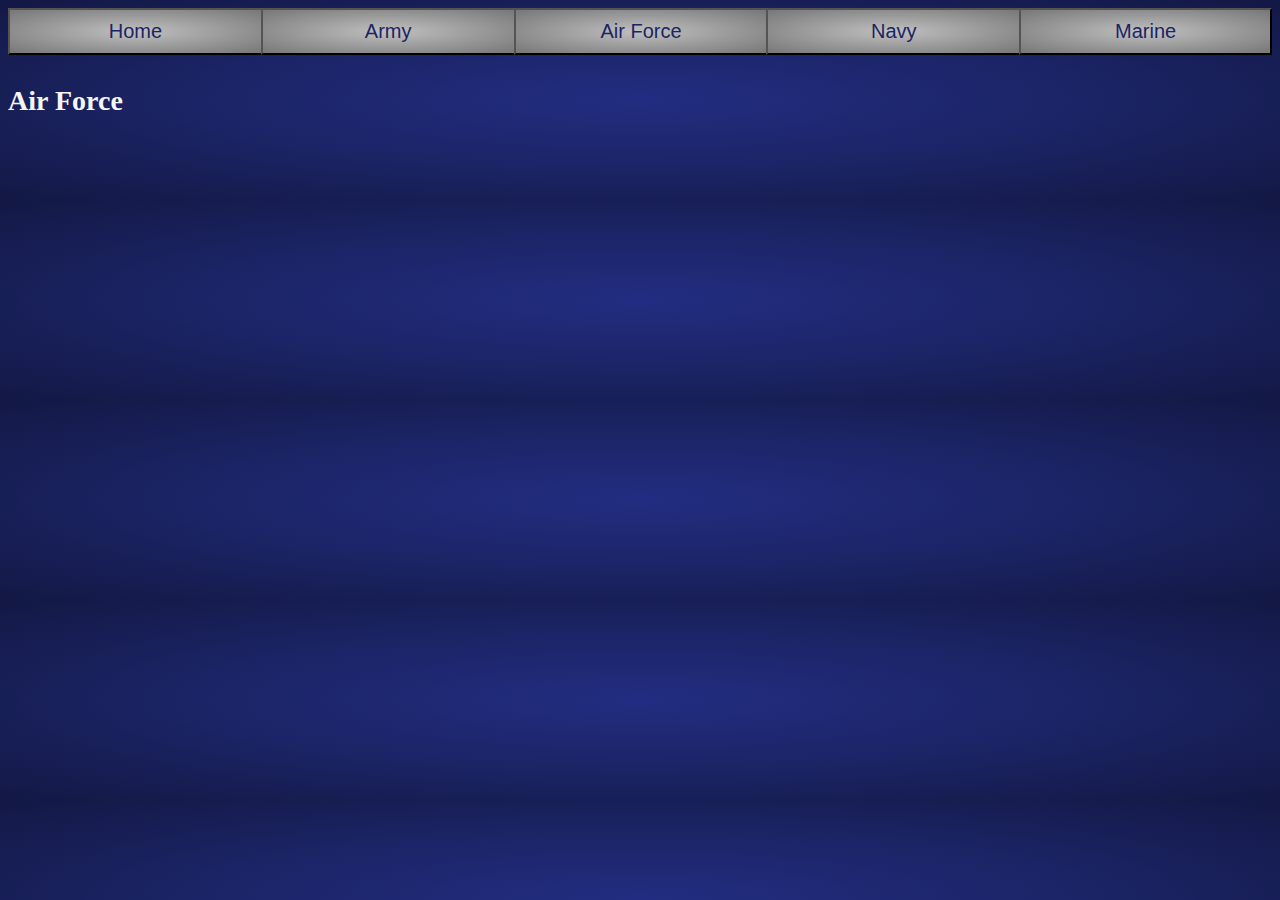
<file: airforce.html>
<!DOCTYPE html>
<html>
<head>
	<link rel="icon" href="Vet.png">
	<link href="styles/styles.css" rel="stylesheet" type="text/css">
	<meta charset="UTF-8">
	<title>Air Force</title>
</head>
<body>
<div class="btn-group" style="width:100%">
  <button onclick="window.location.href = 'index.html';" style="width:20%">Home</button>
  <button onclick="window.location.href = 'army.html';" style="width:20%">Army</button>
  <button onclick="window.location.href = 'airforce.html';" style="width:20%">Air Force</button>
  <button onclick="window.location.href = 'navy.html';" style="width:20%">Navy</button>
  <button onclick="window.location.href = 'marine.html';" style="width:20%">Marine</button>
</div>

<div class="main">
<h1>Air Force</h1>
</div>


</body>
</html>
</file>
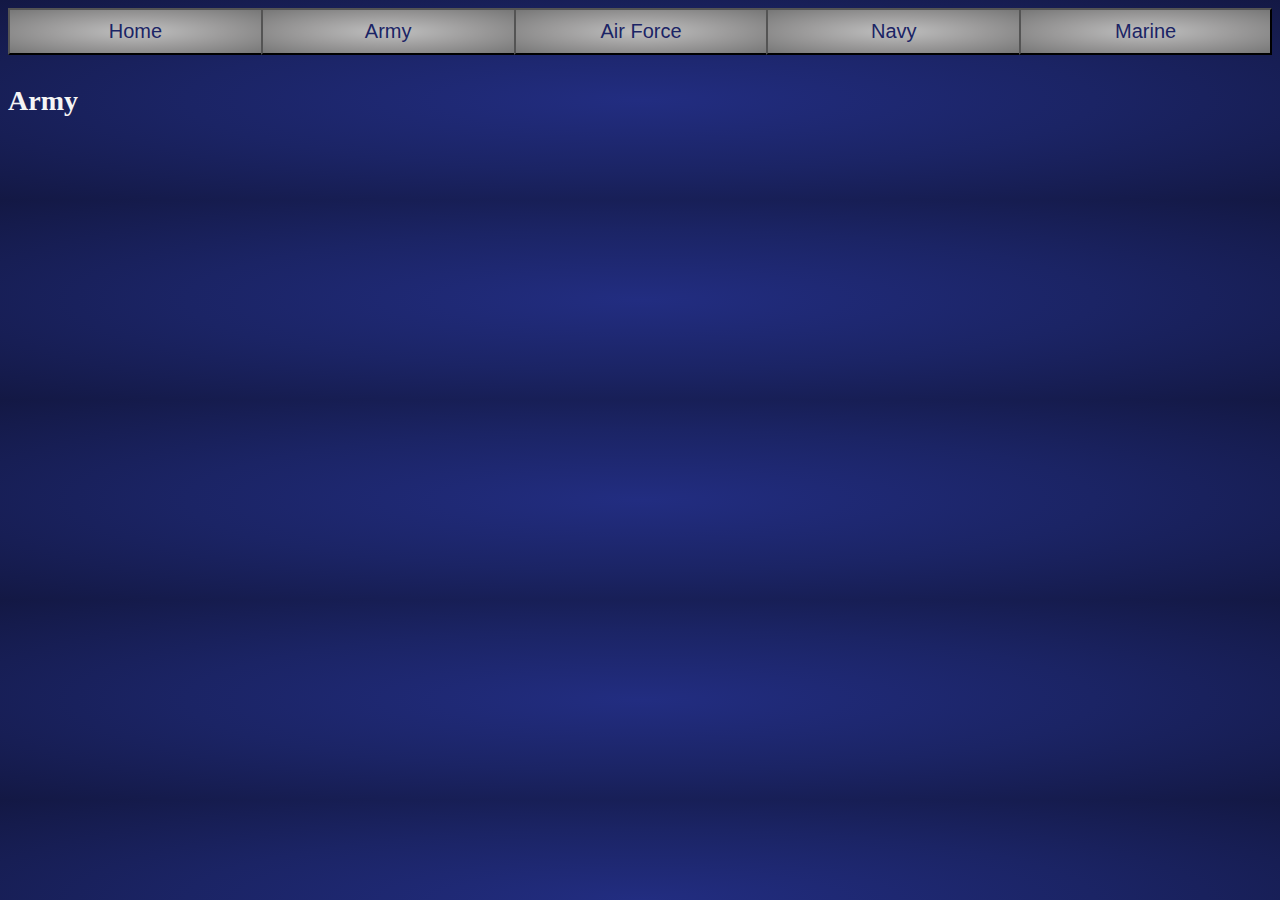
<file: army.html>
<!DOCTYPE html>
<html>
<head>
	<link rel="icon" href="Vet.png">
	<link href="styles/styles.css" rel="stylesheet" type="text/css">
	<meta charset="UTF-8">
	<title>Army</title>
</head>
<body>
<div class="btn-group" style="width:100%">
  <button onclick="window.location.href = 'index.html';" style="width:20%">Home</button>
  <button onclick="window.location.href = 'army.html';" style="width:20%">Army</button>
  <button onclick="window.location.href = 'airforce.html';" style="width:20%">Air Force</button>
  <button onclick="window.location.href = 'navy.html';" style="width:20%">Navy</button>
  <button onclick="window.location.href = 'marine.html';" style="width:20%">Marine</button>
</div>

<div class="main">
<h1>Army</h1>
</div>


</body>
</html>
</file>
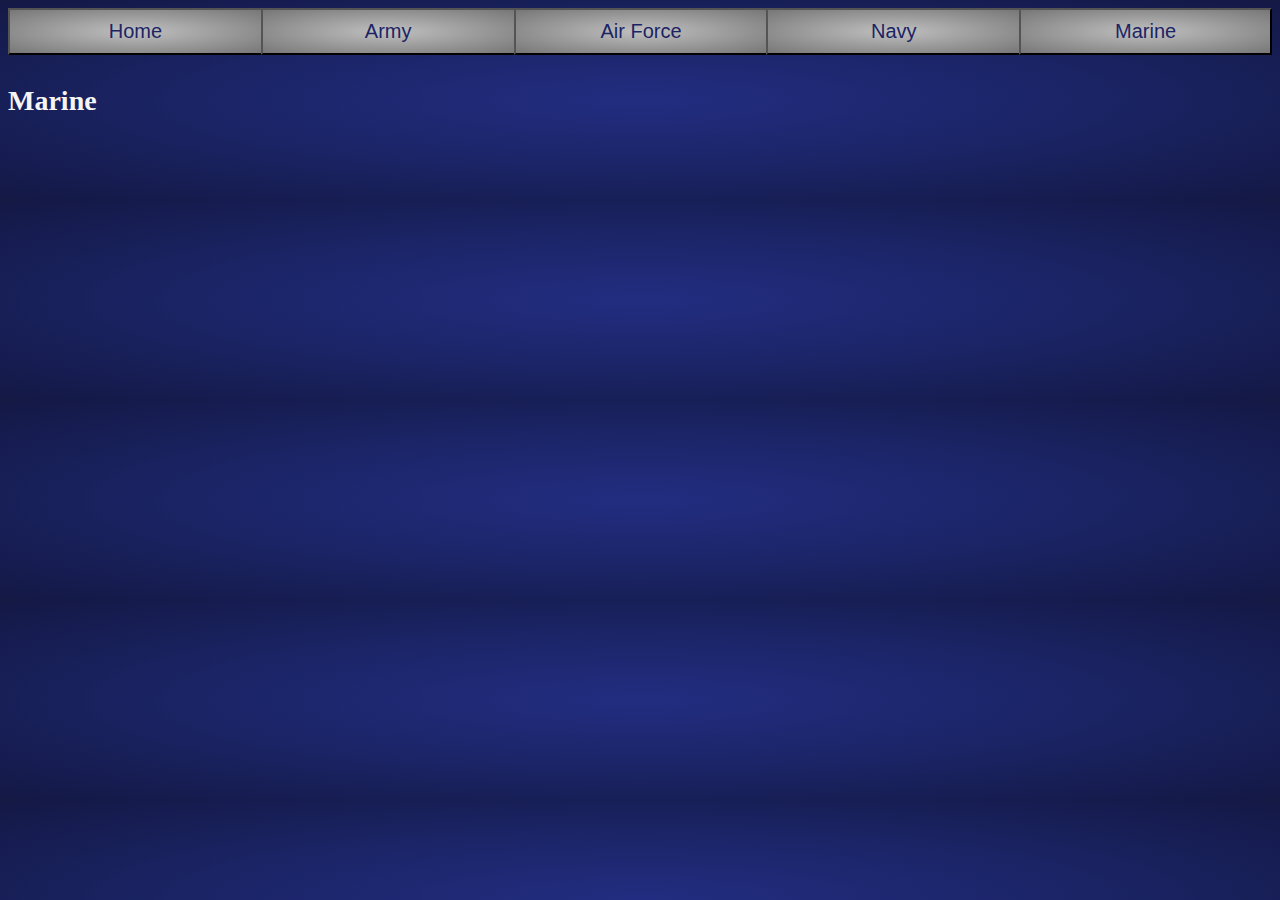
<file: marine.html>
<!DOCTYPE html>
<html>
<head>
	<link rel="icon" href="Vet.png">
	<link href="styles/styles.css" rel="stylesheet" type="text/css">
	<meta charset="UTF-8">
	<title>Marine</title>
</head>
<body>
<div class="btn-group" style="width:100%">
  <button onclick="window.location.href = 'index.html';" style="width:20%">Home</button>
  <button onclick="window.location.href = 'army.html';" style="width:20%">Army</button>
  <button onclick="window.location.href = 'airforce.html';" style="width:20%">Air Force</button>
  <button onclick="window.location.href = 'navy.html';" style="width:20%">Navy</button>
  <button onclick="window.location.href = 'marine.html';" style="width:20%">Marine</button>
</div>

<div class="main">
<h1>Marine</h1>
</div>


</body>
</html>
</file>
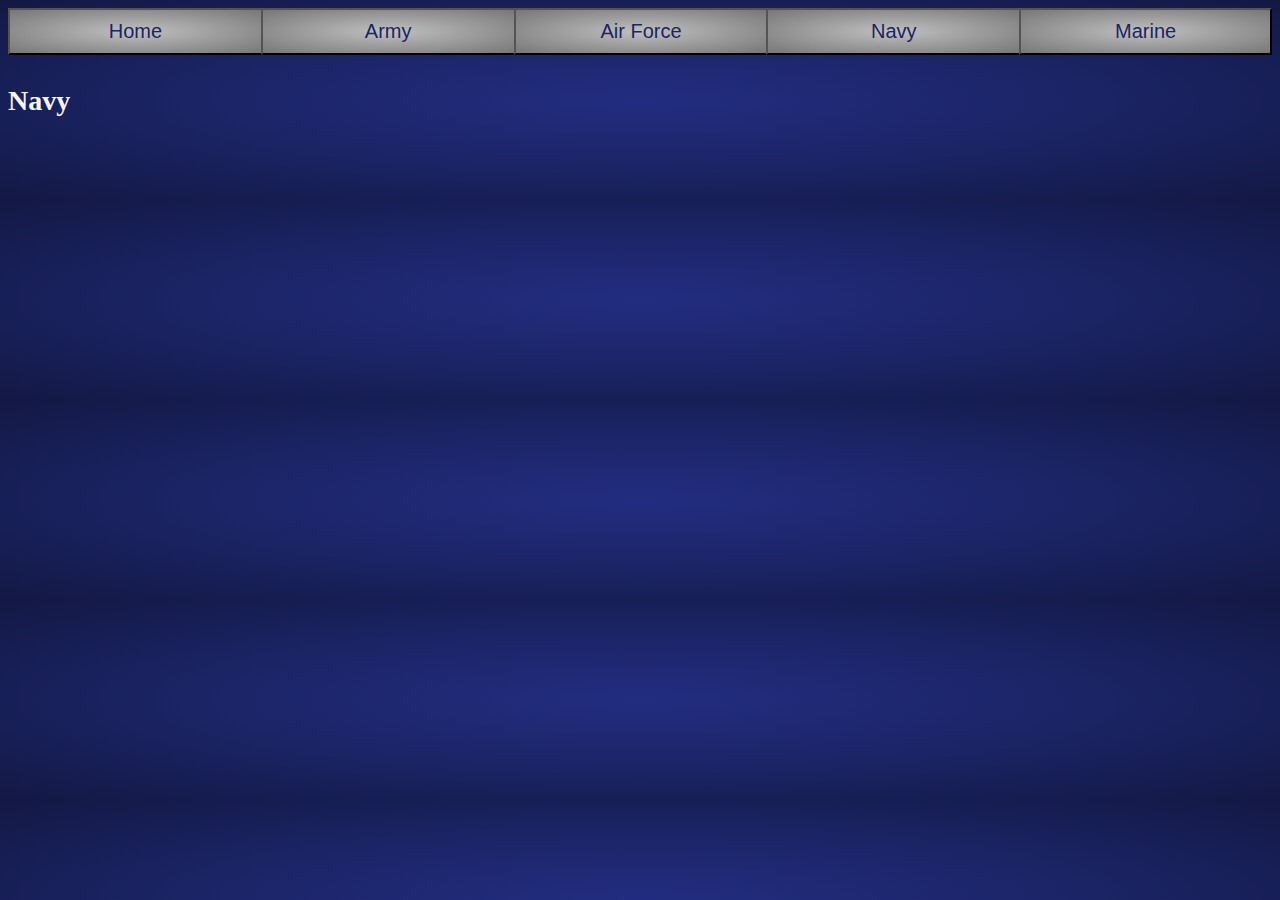
<file: navy.html>
<!DOCTYPE html>
<html>
<head>
	<link rel="icon" href="Vet.png">
	<link href="styles/styles.css" rel="stylesheet" type="text/css">
	<meta charset="UTF-8">
	<title>Navy</title>
</head>
<body>
<div class="btn-group" style="width:100%">
  <button onclick="window.location.href = 'index.html';" style="width:20%">Home</button>
  <button onclick="window.location.href = 'army.html';" style="width:20%">Army</button>
  <button onclick="window.location.href = 'airforce.html';" style="width:20%">Air Force</button>
  <button onclick="window.location.href = 'navy.html';" style="width:20%">Navy</button>
  <button onclick="window.location.href = 'marine.html';" style="width:20%">Marine</button>
</div>

<div class="main">
<h1>Navy</h1>
</div>


</body>
</html>
</file>
<file: styles/styles.css>
.btn-group button {
    background-color: #cccccc;
    background-image: radial-gradient(#C0C0C0, #9C9B9B, #777777);
    color: #1B2465; /* Navy text */
    font-family: helvetica;
    font-size: 20px;
    padding: 10px 24px; /* Some padding */
    cursor: pointer; /* Pointer/hand icon */
    float: left; /* Float the buttons side by side */
}

.btn-group button:not(:last-child) {
    border-right: none; /* Prevent double borders */
}

/* Clear floats (clearfix hack) */
.btn-group:after {
    content: "";
    clear: both;
    display: table;
}

/* Add a background color on hover */
.btn-group button:hover {
    background-color: #3e8e41;
}
/* The navigation bar */
.navbar {
    overflow: hidden;
    background-color: #cccccc;
    background-image: radial-gradient(#A1A1A1, #7D7E7F, #5A5A5A);
    position: fixed; /* Set the navbar to fixed position */
    top: 0; /* Position the navbar at the top of the page */
    margin: 0;
    width: 100%; /* Full width */
}

/* Links inside the navbar */
.navbar a {
    float: left;
    display: block;
    color: #131844;
    text-align: center;
    font-family: georgia;
    font-size: 20px;
    padding: 14px 16px;
    text-decoration: none;
    border-bottom: 3px solid transparent;
}

/* Main content */
.main {
    margin-top: 30px; /* Add a top margin to avoid content overlay */
}

html {
    height: 200px;
    background-color: #cccccc;
    background-image: radial-gradient(#222D81, #1B2465, #131844);
}

html {
  font-size: 14px; /* px means 'pixels': the base font size is now 10 pixels high  */
  font-family: georgia
}

p,h1,h2,h3,li{
  color: whitesmoke;
}



p.solid {border-style: solid;}
</file>
